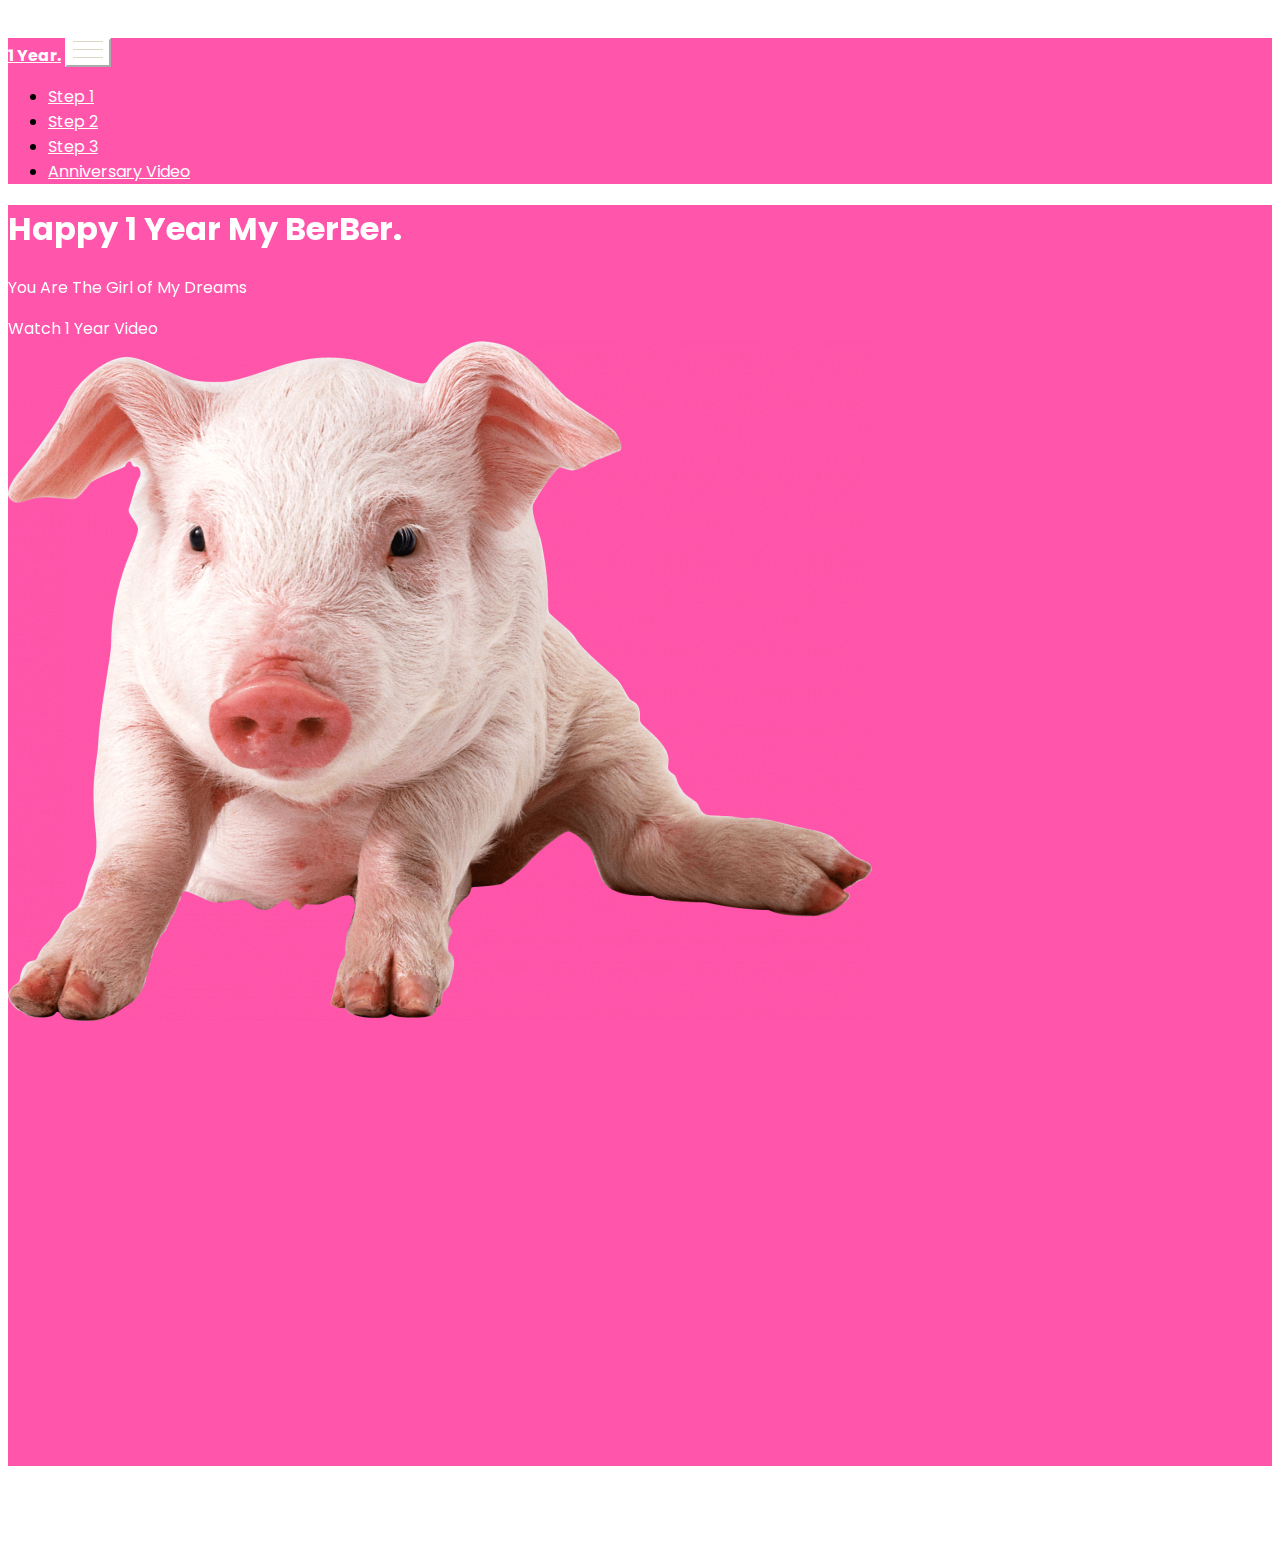
<file: index.html>
<!DOCTYPE html>
<html lang="en">
  <head>
    <meta charset="UTF-8" />
    <meta http-equiv="X-UA-Compatible" content="IE=edge" />
    <meta name="viewport" content="width=device-width, initial-scale=1.0" />
    <!-- BOOTSTRAP MIN CSS -->
    <link
      href="https://cdn.jsdelivr.net/npm/bootstrap@5.0.1/dist/css/bootstrap.min.css"
      rel="stylesheet"
      integrity="sha384-+0n0xVW2eSR5OomGNYDnhzAbDsOXxcvSN1TPprVMTNDbiYZCxYbOOl7+AMvyTG2x"
      crossorigin="anonymous"
    />
    <!-- BOOTSTRAP ICONS CSS-->
    <link
      rel="stylesheet"
      href="https://cdn.jsdelivr.net/npm/bootstrap-icons@1.7.2/font/bootstrap-icons.css"
    />
    <!-- GOOGLE FONTS -->
    <link rel="preconnect" href="https://fonts.googleapis.com" />
    <link rel="preconnect" href="https://fonts.gstatic.com" crossorigin />
    <link
      href="https://fonts.googleapis.com/css2?family=Poppins:wght@400;500;600;700;900&display=swap"
      rel="stylesheet"
    />
    <!-- AOS External CSS File-->
    <link href="aos.css" rel="stylesheet" />
    <!-- CSS Stylehseet -->
    <link rel="stylesheet" href="style.css" />
    <title>Happy 1 Year</title>
    <!-- Favicon / Web Manifest -->
    <link rel="apple-touch-icon" sizes="180x180" href="img/apple-touch-icon.png">
    <link rel="icon" type="image/png" sizes="32x32" href="img/favicon-32x32.png">
    <link rel="icon" type="image/png" sizes="16x16" href="img/favicon-16x16.png">
    <link rel="manifest" href="/site.webmanifest">
  </head>
  <body>
    <!-- Navbar -->
    <nav class="navbar navbar-expand-lg py-3 fixed-top">
      <div class="container">
        <a href="index.html" class="navbar-brand"><strong>1 Year.</strong></a>

        <button
          class="navbar-toggler"
          type="button"
          data-bs-toggle="collapse"
          data-bs-target="#navmenu"
        >
          <span><img src="img/nav-icon.png" class="navbar-icon" /></span>
        </button>

        <div class="collapse navbar-collapse" id="navmenu">
          <ul class="navbar-nav ms-auto">
            <li class="nav-item">
              <a href="#skills" class="nav-link">Step 1</a>
            </li>
            <li class="nav-item">
              <a href="#skills" class="nav-link">Step 2</a>
            </li>
            <li class="nav-item">
              <a href="#skills" class="nav-link">Step 3</a>
            </li>
            <li class="nav-item">
              <a href="https://joelchakraburtty.github.io/1-year-anniversary/video.html" class="nav-link">Anniversary Video</a>
            </li>
          </ul>
        </div>
      </div>
    </nav>

    <!-- Showcase -->
    <section
      class="p-5 p-lg-0 pt-lg-5 text-center text-sm-start showcase-section"
    >
      <div class="container">
        <div class="d-sm-flex align-items-center justify-content-between">
          <div data-aos="fade-down">
            <h1 class="showcase-h1">Happy 1 Year My BerBer.</h1>
            <p class="lead my-4 showcase-p">You Are The Girl of My Dreams</p>
            <a
              href="https://joelchakraburtty.github.io/1-year-anniversary/video.html"
              class="btn btn-outline-light btn-lg showcase-btn showcase-a"
              >Watch 1 Year Video</a
            >
          </div>
          <img
            class="img-fluid w-50 d-none d-sm-block"
            src="img/baby-pig.png"
            alt=""
            data-aos="fade-left"
          />
          <img
            class="hidden"
            src="img/baby-pig.png"
            alt=""
            data-aos="fade-left"
          />
        </div>
      </div>
    </section>

    <!-- Skills -->
    <section class="p-5" id="skills">
      <div class="container">
        <div class="row text-center g-4">
          <div class="col-md">
            <div class="card" data-aos="fade-up">
              <div class="card-body text-center">
                <div class="h1 mb-3">
                  <i class="bi bi-heart"></i>
                </div>
                <h3 class="card-title mb-3">Step 1</h3>
                <p class="card-text">
                  Click a special button on this page.
                </p>
              </div>
            </div>
          </div>
          <div class="col-md">
            <div class="card" data-aos="fade-up">
              <div class="card-body text-center">
                <div class="h1 mb-3">
                  <i class="bi bi-heart"></i>
                </div>
                <h3 class="card-title mb-3">Step 2</h3>
                <p class="card-text">
                 Once clicked, submit the next page shown.
                </p>
              </div>
            </div>
          </div>
          <div class="col-md">
            <div class="card" data-aos="fade-up">
              <div class="card-body text-center">
                <div class="h1 mb-3">
                  <i class="bi bi-heart"></i>
                </div>
                <h3 class="card-title mb-3">Step 3</h3>
                <p class="card-text">
                  Look in outlook email for the next clue, <em>subject!</em>.
                </p>
              </div>
            </div>
          </div>
        </div>
      </div>
    </section>

    <!-- Contact -->
    <section class="p-5" id="contact">
      <div class="container">
        <div class="col-md">
          <div class="card" data-aos="fade-up">
            <div class="card-body text-center">
              <a
                href="mailto:amber2925@outlook.com?subject=bathtub"
                class="btn btn-outline-light btn-lg showcase-btn skills-a"
                target="_blank"
                ><i class="bi bi-envelope"></i
                ></a>
            </div>
          </div>
        </div>
      </div>
    </section>

    <!-- Footer -->
    <footer
      class="p-5 text-center position-relative"
      id="footer"
      data-aos="fade-down"
    >
      <div class="container">
        <p class="lead footer-text">
          Copyright &copy; 2020-2022 Joel Chakraburtty
        </p>

        <a href="#" class="position-absolute bottom-0 end-0 p-5 arrow-icon">
          <i class="bi bi-arrow-up-circle h1"></i>
        </a>
      </div>
    </footer>

    <!-- BOOTSTRAP MIN JS -->
    <script
      src="https://cdn.jsdelivr.net/npm/bootstrap@5.0.1/dist/js/bootstrap.bundle.min.js"
      integrity="sha384-gtEjrD/SeCtmISkJkNUaaKMoLD0//ElJ19smozuHV6z3Iehds+3Ulb9Bn9Plx0x4"
      crossorigin="anonymous"
    ></script>

    <!-- AOS External Library JS File -->
    <script src="aos.js"></script>

    <!-- AOS Init JS File -->
    <script src="init-aos.js"></script>
  </body>
</html>
</file>
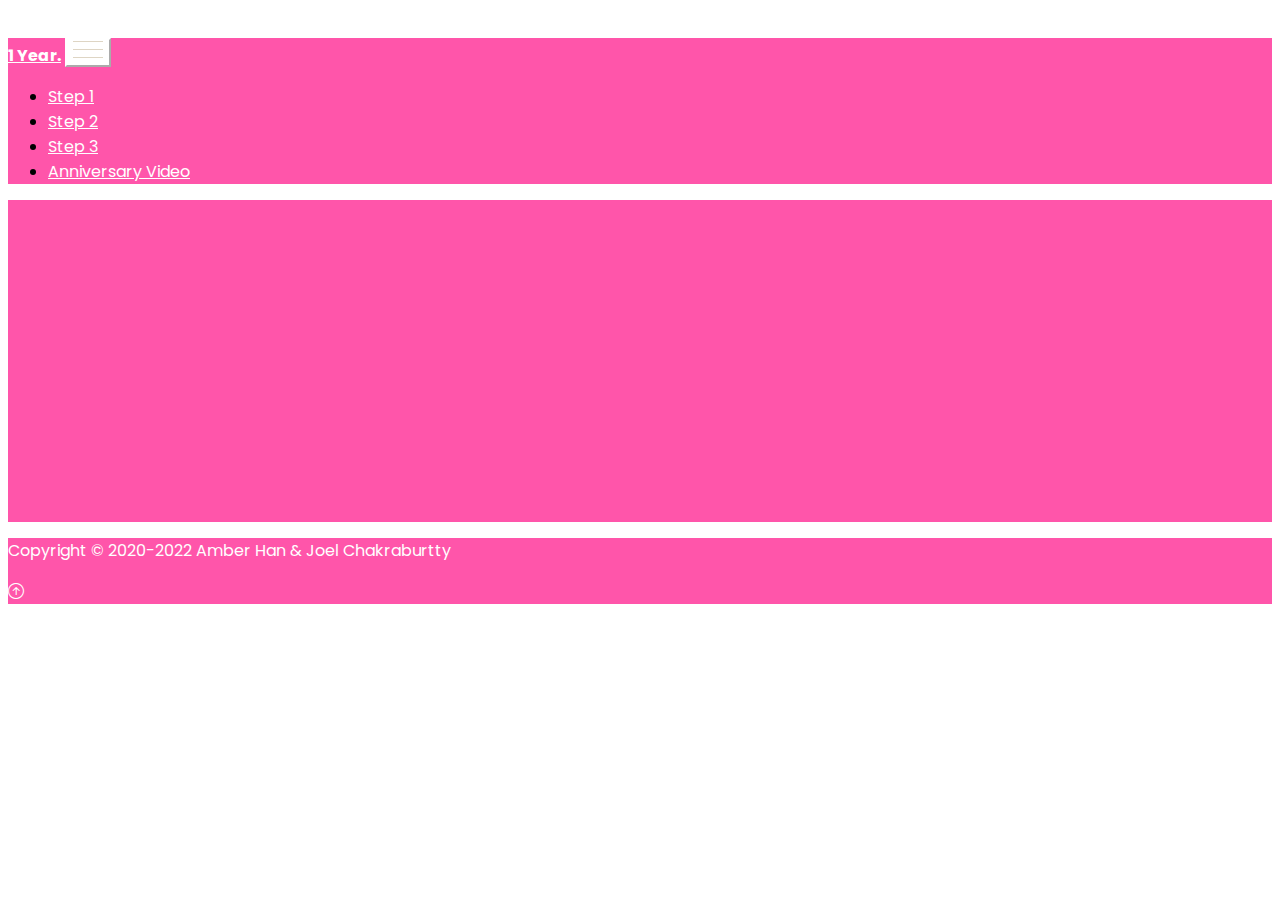
<file: video.html>
<!DOCTYPE html>
<html lang="en">
  <head>
    <meta charset="UTF-8" />
    <meta http-equiv="X-UA-Compatible" content="IE=edge" />
    <meta name="viewport" content="width=device-width, initial-scale=1.0" />
    <!-- BOOTSTRAP MIN CSS -->
    <link
      href="https://cdn.jsdelivr.net/npm/bootstrap@5.0.1/dist/css/bootstrap.min.css"
      rel="stylesheet"
      integrity="sha384-+0n0xVW2eSR5OomGNYDnhzAbDsOXxcvSN1TPprVMTNDbiYZCxYbOOl7+AMvyTG2x"
      crossorigin="anonymous"
    />
    <!-- BOOTSTRAP ICONS CSS-->
    <link
      rel="stylesheet"
      href="https://cdn.jsdelivr.net/npm/bootstrap-icons@1.7.2/font/bootstrap-icons.css"
    />
    <!-- GOOGLE FONTS -->
    <link rel="preconnect" href="https://fonts.googleapis.com" />
    <link rel="preconnect" href="https://fonts.gstatic.com" crossorigin />
    <link
      href="https://fonts.googleapis.com/css2?family=Poppins:wght@400;500;600;700;900&display=swap"
      rel="stylesheet"
    />
    <!-- AOS External CSS File-->
    <link href="aos.css" rel="stylesheet" />
    <!-- CSS Stylehseet -->
    <link rel="stylesheet" href="style.css" />
    <title>Happy 1 Year</title>
    <!-- Favicon / Web Manifest -->
    <link rel="apple-touch-icon" sizes="180x180" href="img/apple-touch-icon.png">
    <link rel="icon" type="image/png" sizes="32x32" href="img/favicon-32x32.png">
    <link rel="icon" type="image/png" sizes="16x16" href="img/favicon-16x16.png">
    <link rel="manifest" href="/site.webmanifest">
  </head>
  <body>
    <!-- Navbar -->
    <nav class="navbar navbar-expand-lg py-3 fixed-top">
      <div class="container">
        <a href="index.html" class="navbar-brand"><strong>1 Year.</strong></a>

        <button
          class="navbar-toggler"
          type="button"
          data-bs-toggle="collapse"
          data-bs-target="#navmenu"
        >
          <span><img src="img/nav-icon.png" class="navbar-icon" /></span>
        </button>

        <div class="collapse navbar-collapse" id="navmenu">
          <ul class="navbar-nav ms-auto">
            <li class="nav-item">
              <a href="#skills" class="nav-link">Step 1</a>
            </li>
            <li class="nav-item">
              <a href="#skills" class="nav-link">Step 2</a>
            </li>
            <li class="nav-item">
              <a href="#skills" class="nav-link">Step 3</a>
            </li>
            <li class="nav-item">
              <a href="https://joelchakraburtty.github.io/1-year-anniversary/video.html" class="nav-link">Anniversary Video</a>
            </li>
          </ul>
        </div>
      </div>
    </nav>

    <!-- Showcase -->
    <section
      class="p-5 p-lg-0 pt-lg-5 text-center text-sm-start showcase-section"
    >
      <div class="container">
        <div class="d-sm-flex align-items-center justify-content-center">
          <div data-aos="fade-down">
            <iframe width="560" height="315" src="https://www.youtube.com/embed/qzGO2hUpgX4" title="YouTube video player" frameborder="0" allow="accelerometer; autoplay; clipboard-write; encrypted-media; gyroscope; picture-in-picture" allowfullscreen></iframe>
        </div>
      </div>
    </section>

    <!-- Footer -->
    <footer
      class="p-5 text-center position-relative"
      id="footer"
      data-aos="fade-down"
    >
      <div class="container">
        <p class="lead footer-text">
          Copyright &copy; 2020-2022 Amber Han & Joel Chakraburtty
        </p>

        <a href="#" class="position-absolute bottom-0 end-0 p-5 arrow-icon">
          <i class="bi bi-arrow-up-circle h1"></i>
        </a>
      </div>
    </footer>

    <!-- BOOTSTRAP MIN JS -->
    <script
      src="https://cdn.jsdelivr.net/npm/bootstrap@5.0.1/dist/js/bootstrap.bundle.min.js"
      integrity="sha384-gtEjrD/SeCtmISkJkNUaaKMoLD0//ElJ19smozuHV6z3Iehds+3Ulb9Bn9Plx0x4"
      crossorigin="anonymous"
    ></script>

    <!-- AOS External Library JS File -->
    <script src="aos.js"></script>

    <!-- AOS Init JS File -->
    <script src="init-aos.js"></script>
  </body>
</html>
</file>
<file: style.css>
html,
body {
  font-family: "Poppins", sans-serif;
}
body::before {
  display: block;
  content: "";
  height: 30px;
}

/* Small devices (tablets, 768px and down) */
@media only screen and (max-width: 768px) {
  body::before {
    display: block;
    content: "";
    height: 70px;
  }
}

/* Extra small devices (phones, 600px and down) */
@media only screen and (max-width: 600px) {
  body::before {
    display: block;
    content: "";
    height: 60px;
  }
}

/* NAVBAR */
.navbar {
  background-color: #F5A;
}

.navbar-brand {
  color: #FFF;
  transition: 0.5s all ease-in-out;
  -webkit-transition: 0.5s all ease-in-out;
  -ms-transition: 0.5s all ease-in-out;
  -moz-transition: 0.5s all ease-in-out;
  -o-transition: 0.5s all ease-in-out;
}
.navbar-brand:hover {
  color: #ded5c4;
  transform: scale(1.1);
  -webkit-transform: scale(1.1);
  -ms-transform: scale(1.1);
  -moz-transform: scale(1.1);
  -o-transform: scale(1.1);
}

.navbar-toggler {
  border-color: #FFF;
  color: #FFF;
  background-color: #FFF;
  transition: 0.5s all ease-in-out;
  -webkit-transition: 0.5s all ease-in-out;
  -ms-transition: 0.5s all ease-in-out;
  -moz-transition: 0.5s all ease-in-out;
  -o-transition: 0.5s all ease-in-out;
}

.navbar-toggler:hover {
  border-color: #fff;
  color: #fff;
  background-color: #fff;
  transform: scale(1.1);
  -webkit-transform: scale(1.1);
  -ms-transform: scale(1.1);
  -moz-transform: scale(1.1);
  -o-transform: scale(1.1);
}

.navbar-icon {
  padding-bottom: 3px;
}

.nav-link {
  color: #fff;
}

.nav-link:hover {
  color: #ded5c4;
}

/*SHOWCASE*/
.showcase-section {
  background-color: #f5a;
}

.showcase-h1 {
  color: #fff;
}

.showcase-p {
  color: #fff;
}

.showcase-btn {
  border-color: #fff;
  color: #fff;
  transition: 0.5s all ease-in-out;
  -webkit-transition: 0.5s all ease-in-out;
  -ms-transition: 0.5s all ease-in-out;
  -moz-transition: 0.5s all ease-in-out;
  -o-transition: 0.5s all ease-in-out;
}

.showcase-btn:hover {
  color: #ded5c4;
  transform: scale(1.1);
  -webkit-transform: scale(1.1);
  -ms-transform: scale(1.1);
  -moz-transform: scale(1.1);
  -o-transform: scale(1.1);
}

.showcase-a {
  text-decoration: none;
  color: #fff;
}

.showcase-a:hover {
  color: #ded5c4;
}

.hidden {
  display: none;
  visibility: hidden;
}

/* Extra small devices (phones, 600px and down) */
@media only screen and (max-width: 600px) {
  .hidden {
    display: block;
    visibility: visible;
    width: 100%;
  }
}

hr {
  color: #fff;
  margin: 0;
}

/* SKILLS */
#skills {
  background-color: #f5a;
}

.bi-heart {
  color: #fff;
}

.card {
  border-radius: 10px;
  background-color: #f5a;
  border: 2px solid #fff;
}
.card-title {
  color: #fff;
}

.card-text {
  color: #fff;
}

.skills-a:hover {
  color: #ded5c4;
}

/* CONTACT */
#contact {
  background-color: #f5a;
}

/* FOOTER */
#footer {
  background-color: #f5a;
}

.footer-text {
  color: #fff;
}

.arrow-icon {
  color: #fff;
  transition: 0.5s all ease-in-out;
  -webkit-transition: 0.5s all ease-in-out;
  -ms-transition: 0.5s all ease-in-out;
  -moz-transition: 0.5s all ease-in-out;
  -o-transition: 0.5s all ease-in-out;
}

.arrow-icon:hover {
  color: #ded5c4;
  transform: scale(1.1);
  -webkit-transform: scale(1.1);
  -ms-transform: scale(1.1);
  -moz-transform: scale(1.1);
  -o-transform: scale(1.1);
}
</file>
